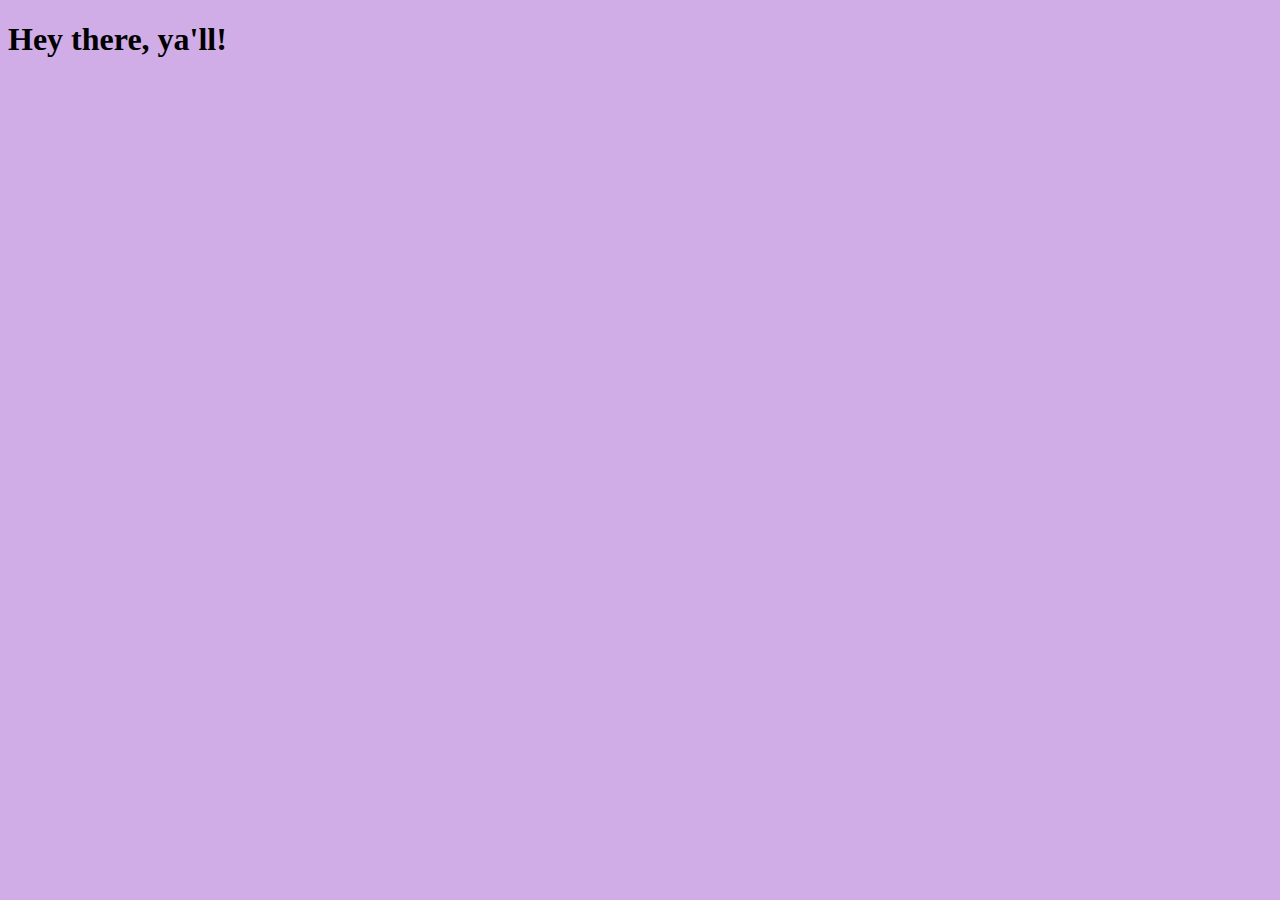
<file: link/site-pessoal/index.html>
<!DOCTYPE html>
<html lang="en">

<head>
    <meta charset="UTF-8">
    <meta name="viewport" content="width=device-width, initial-scale=1.0">
    <title>Example Page</title>
    <link rel="stylesheet" href="style.css"> <!-- links the CSS -->
</head>

<body>
    <h1>Hey there, ya'll!</h1>
</body>

</html>
</file>
<file: link/site-pessoal/style.css>
body {
    background-color: rgb(208, 173, 230);
    /* sets background color */
}
</file>
